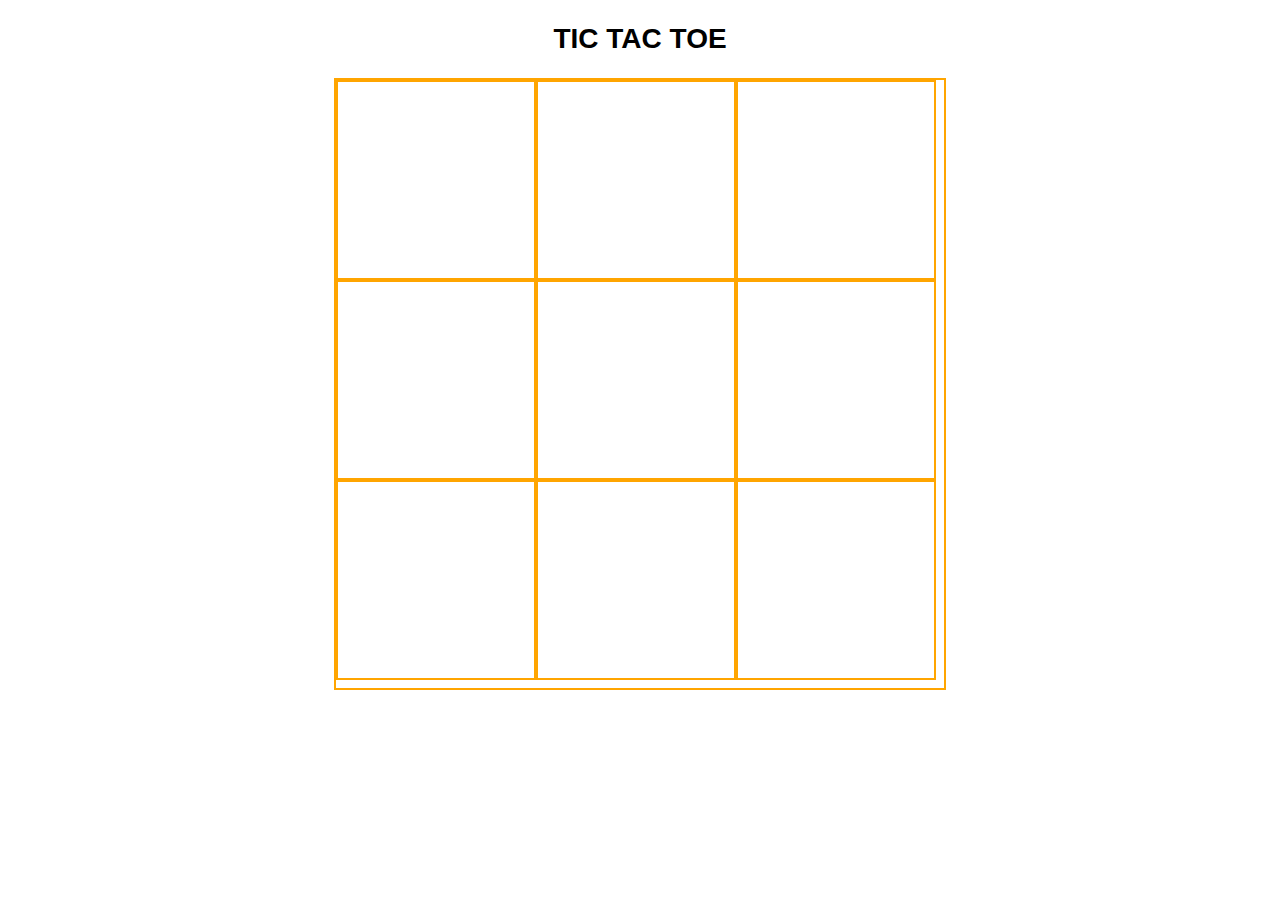
<file: tic-tac-toe/index.html>
<!DOCTYPE html>
<html lang="en">
<head>
    <meta charset="UTF-8">
    <meta name="viewport" content="width=device-width, initial-scale=1.0">
    <title>Tic Tac Toe</title>
    <link rel="stylesheet" href="style.css">
</head>
<body>
    <h2>TIC TAC TOE</h2>

    <!-- Game container -->
    <div id="gameBoard">
        <div id="0" class="square" onclick="placeXOrO('0')"></div>
        <div id="1" class="square" onclick="placeXOrO('1')"></div>
        <div id="2" class="square" onclick="placeXOrO('2')"></div>
        <div id="3" class="square" onclick="placeXOrO('3')"></div>
        <div id="4" class="square" onclick="placeXOrO('4')"></div>
        <div id="5" class="square" onclick="placeXOrO('5')"></div>
        <div id="6" class="square" onclick="placeXOrO('6')"></div>
        <div id="7" class="square" onclick="placeXOrO('7')"></div>
        <div id="8" class="square" onclick="placeXOrO('8')"></div>
    </div>

    <!-- Canvas for win line -->
    <canvas id="win-lines" width="608" height="608"></canvas>

    <script src="tictactoe.js"></script>
</body>
</html>
</file>
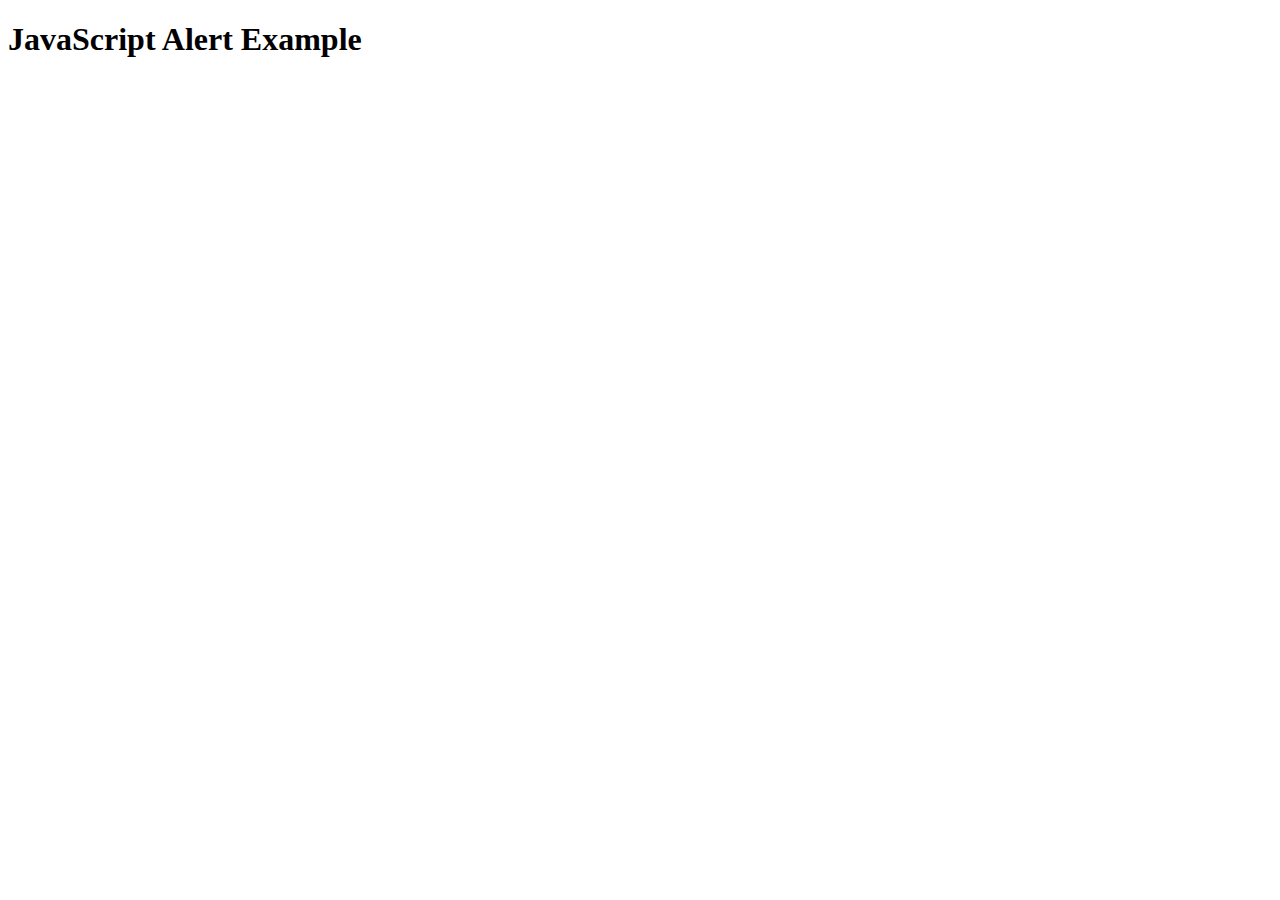
<file: Basic JavaScript Projects/Project1_expressions_alert/index.html>
<!DOCTYPE html>
<html lang="en">
<head>
  <meta charset="UTF-8">
  <meta name="viewport" content="width=device-width, initial-scale=1.0">
  <title>Project 1 - Expressions Alert</title>
</head>
<body>
  <h1>JavaScript Alert Example</h1>
  
  <script>
    // Display an alert message
    alert("Hello! This is my first JavaScript project.");
  </script>
</body>
</html>
</file>
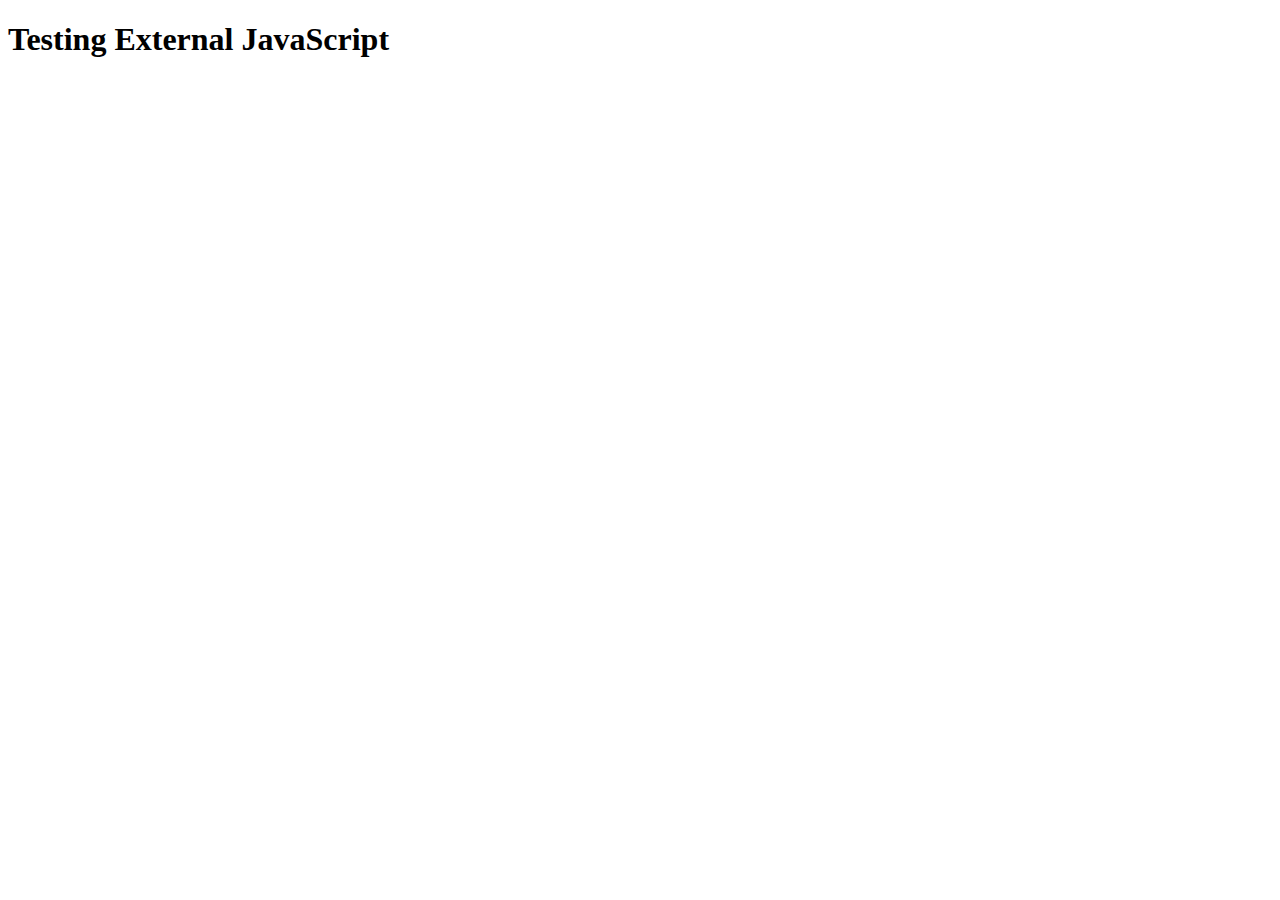
<file: Basic JavaScript Projects/Project1_expressions_alert/index1.html>
<!DOCTYPE html>
<html lang="en">
<head>
    <meta charset="UTF-8">
    <meta name="viewport" content="width=device-width, initial-scale=1.0">
    <title>Script Assignment</title>
</head>
<body>
    <h1>Testing External JavaScript</h1>

    <!-- Best practice: place script before closing body -->
    <script src="JS/main.js"></script>
</body>
</html>
</file>
<file: tic-tac-toe/style.css>
body {
    font-family: Arial, sans-serif;
    text-align: center;
    margin: 20px;
}

h2 {
    font-size: 28px;
    font-weight: bold;
}

#gameBoard {
    width: 608px;
    height: 608px;
    margin: 20px auto;
    display: grid;
    grid-template-columns: repeat(3, 200px);
    grid-template-rows: repeat(3, 200px);
    border: 2px solid orange;
    position: relative;
}

.square {
    border: 2px solid orange;
    background-size: cover;
    background-position: center;
    cursor: pointer;
}

canvas {
    position: absolute;
    top: 80px; /* adjust to align with grid */
    left: 50%;
    transform: translateX(-50%);
    pointer-events: none;
}
</file>
